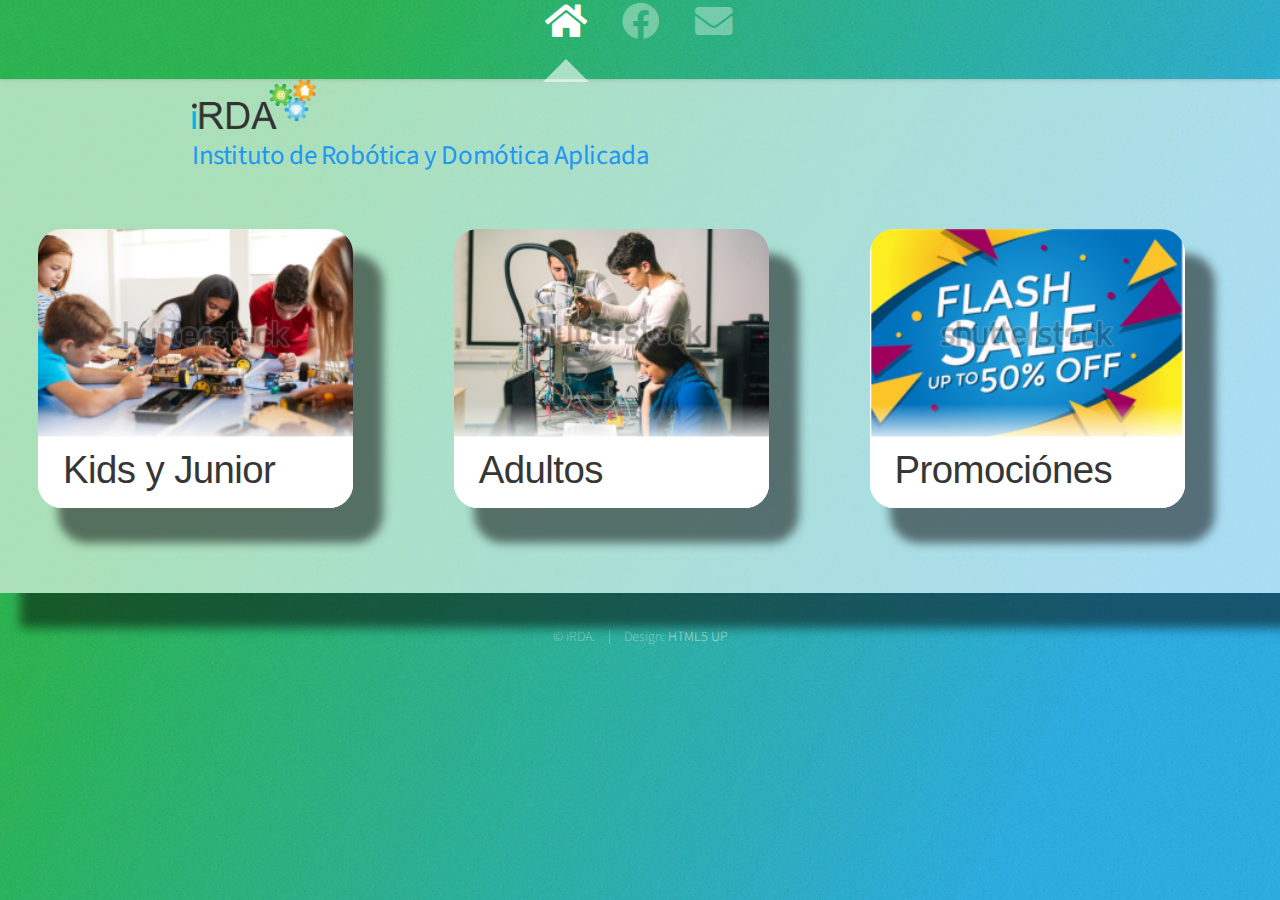
<file: index.html>
<!DOCTYPE HTML>
<!--
	Astral by HTML5 UP
	html5up.net | @ajlkn
	Free for personal and commercial use under the CCA 3.0 license (html5up.net/license)
-->
<html>
	<head>
		<title>iRDA - Instituto de robótica y domótica aplicada</title>
		<link rel="icon" type="img/png" href="images/logos/favicon.png" />
		<meta charset="utf-8" />
		<meta name="viewport" content="width=device-width, initial-scale=1, user-scalable=no" />
		<!-- Materialize CSS -->
		<link rel="stylesheet" href="framework/materialize/css/materialize.css">
		<!-- CSS -->
		<link rel="stylesheet" href="assets/css/main.css" />
		<!--<link rel="stylesheet" href="plugins/swipebox/css/swipebox.min.css">-->
		<noscript><link rel="stylesheet" href="assets/css/noscript.css" /></noscript>
	</head>
	<body class="is-preload">

		<!-- Wrapper-->
			<div id="nav-wrapper">

				<!-- Nav -->
					<nav id="nav" class="transparent">
						<!--<a href="#" class="icon solid left"><img src="images/logos/logo.png" max-width=100% height=60% alt="iRDA" /><span>Inicio</span></a>-->
						<a href="#home" class="icon solid fa-home"><span>Inicio</span></a>
						<a href="http://www.facebook.com/IRDA-2594876774069903/" target="_blank" class="icon brands fa-facebook"><span>Facebook</span></a>
						<a href="#contacto" class="icon solid fa-envelope"><span>Contacto</span></a>
						<!--<a href="http://www.facebook.com/IRDA-2594876774069903/" target="_blank" class="icon solid brands"><img alt="Siguenos en Facebook" src="https://lh3.googleusercontent.com/-NSLbC_ztNls/T6VX0g6z8AI/AAAAAAAAA0A/_vyIBrmZbuY/s48/facebook48.png" max-width=100% height=60% /><span>Facebook</span></a>-->
					</nav>

				<!-- Main -->
					<div id="main">

						<header class="container">
							<a href="#home" class="responsive-img"><img src="images/logos/logo.png" height=50em alt="iRDA">								
								<a>
									<h6 class="flow-text blue-text">Instituto de Robótica y Domótica Aplicada</h6>
								</a>
							</a>
						</header>

						<!-- Work -->
							<article id="home" class="panel">
								<section>
									<div class="row">
										<!-- PRUEBA DE DISEÑO ANIMACION DE IMAGENES -->
										<!--<figure class="snip1477">
											<img src="images/rob01.png" alt="Cursos para niños" />
											<div class="title">
											  <div>
												<h2></h2>
												<h4>Kids y Junior</h4>
											  </div>
											</div>
											<figcaption>
											  <p>Para niños entre 6 y 12 años.</p>
											</figcaption>
											<a href="#kids"></a>
										  </figure>-->
										  
										<div class="col-4 col-6-medium col-12-small">
										  <figure class="snip1361 image fit">
											<img src="images/cuadro01.png" alt="Cursos para niños" />
											<figcaption>
												  <h1>Kids y Junior</h1>
											</br>
												<p>Para niños entre 6 y 12 años.
												</p>											  
											</figcaption>
											<a href="#kids"></a>
										  </figure>
										</div>

										<div class="col-4 col-6-medium col-12-small">
										  <figure class="snip1361 image fit">
											<img src="images/cuadro02.png" alt="Cursos para adultos" />
											<figcaption>
											  <h1>Adultos</h1>
											</br>
											  <p>De 40 horas. Registrados en la STPS.</p>
											</figcaption>
											<a href="#adultos"></a>
										  </figure>
										</div>

										<div class="col-4 col-6-medium col-12-small">
										  <figure class="snip1361 image fit">
											<img src="images/cuadro03.png" alt="Promociones" />
											<figcaption>
											  <h1>Promociónes</h1>
											</br>
											  <p>2 x 1 de Lunes a Viernes.</p>
											</figcaption>
											<a href="#especiales"></a>
										  </figure>
										</div>

										<!---->
										<!--<div class="col-4 col-6-medium col-12-small">
											<iframe src="iframe/homeKids/index.html" class="image" width="260" height="230" alt="Cursos para niños"></iframe>
										</div>
										<div class="col-4 col-6-medium col-12-small">
											<a href="#kids" title="Robótica Kids"></a>
												<iframe src="iframe/homeKids/index.html" class="image" width="260" height="230" alt="Cursos para niños"></iframe>
											</a>
										</div>
										<div class="col-4 col-6-medium col-12-small">
											<a href="#adultos" title="Cursos y Talleres"><img class="image fit" src="images/homeCursos.png" alt="Cursos para adultos"></a>
										</div>
										<div class="col-4 col-6-medium col-12-small">
											<a href="#especiales" class="image fit" title="Promociónes"><img class="image fit" src="images/homePromociones.png" alt="Cursos especiales"></a>
										</div>-->
									</div>
								</section>
							</article>

						<!-- kids -->
						<!--<article id="kids" class="panel intro">
							<a href="#home" class="icon solid fa-chevron-left"><span>Inicio</span></a>
							<header>
								<h1>Robotica kids</h1>
								<iframe width=auto height=auto src="https://www.youtube.com/embed/-qWCDDHLkVg" frameborder="0" allow="accelerometer; autoplay; encrypted-media; gyroscope; picture-in-picture" allowfullscreen></iframe>
								<iframe width=auto height=auto src="https://www.youtube.com/embed/m2DXDgWgHBE" frameborder="0" allow="autoplay; encrypted-media" allowfullscreen></iframe>
							</header>

								<img src="images/rob00.png" alt="" />

						</article>-->
						<article id="kids" class="panel">
							<section>
								<a href="#home" class="icon solid fa-chevron-left" title="Inicio"></a>
								<div class="row">
									<div class="col-4 col-6-medium col-12-small">
										<iframe src="iframe/homeKids/index.html" class="image" width="260" height="230" alt="Cursos para niños"></iframe>
									</div>
									<div class="col-4 col-6-medium col-12-small">
										<iframe src="iframe/homeKids/index.html" class="image" width="260" height="230" alt="Cursos para niños"></iframe>
									</div>
									<div class="col-4 col-6-medium col-12-small">
										<iframe width=260 height=230 src="https://www.youtube.com/embed/-qWCDDHLkVg" class="image" frameborder="0" allow="accelerometer; autoplay; encrypted-media; gyroscope; picture-in-picture" allowfullscreen></iframe>
									</div>
							

								</div>
							</section>
						</article>

						<!-- Adultos -->
						<article id="adultos" class="panel">
							<header>
								<h2></h2>
							</header>
							<a href="#home" class="icon solid fa-chevron-left" title="Inicio"></a>
							<section>
								<div class="row">
									<div class="col-4 col-6-medium col-12-small">
										<!--<a href="#electronica" class="image fit"><img src="images/pic01.jpg" alt="electronica"><span>Electrónica</span></a>-->
										<figure class="snip1361 image fit">
											<img src="images/pic01.jpg" alt="electronica" />
											<figcaption>
											  <h1>Electrónica</h1>
											</br>
											  <p>Basica, Analogica y Avanzada.</p>
											</figcaption>
											<a href="#electronica"></a>
										</figure>
									</div>
									<div class="col-4 col-6-medium col-12-small">
										<!--<a href="#digital" class="image fit"><img src="images/pic02.jpg" alt="electronica digital"><span>Electrónica digital</span></a>-->
										<figure class="snip1361 image fit">
											<img src="images/pic02.jpg" alt="electronica digital" />
											<figcaption>
											  <h1>Robótica</h1>
											</br>
											  <p>Programa robots que responden a su entorno.</p>
											</figcaption>
											<a href="#robotica"></a>
										</figure>
									</div>
									<div class="col-4 col-6-medium col-12-small">
										<!--<a href="#arduino" class="image fit"><img src="images/arduino.jpg" alt="Programación en arduino"><span>Programación en Arduino</span></a>-->
										<figure class="snip1361 image fit">
											<img src="images/pic03.jpg" alt="Programación en Arduino" />
											<figcaption>
											  <h1>Programación</h1>
											</br>
											  <p>Programa y controla tus robots.</p>
											</figcaption>
											<a href="#programacion"></a>
										</figure>
									</div>
									
								</div>
							</section>
						</article>

						<!-- Especiales -->
						<article id="especiales" class="panel intro">
							<a href="#home" class="icon solid fa-chevron-left"><span>Inicio</span></a>
							<header>
								<h1>Bienvenido a iRDA</h1>
								<iframe width=auto height=auto src="https://www.youtube.com/embed/m2DXDgWgHBE" frameborder="0" allow="autoplay; encrypted-media" allowfullscreen></iframe>
							</header>
								<img src="images/pic01.jpg" alt="" />
						</article>

						<!-- Cursos para adultos -->
						<!-- Electrónica -->
						<article id="electronica" class="panel">
							<header>
								<h2></h2>
							</header>
							<a href="#adultos" class="icon solid fa-chevron-left" title="Cursos"></a>
							<section>
								<div class="row">
									<div class="col-4 col-6-medium col-12-small">
										<!--<a href="#electronica" class="image fit"><img src="images/pic01.jpg" alt="electronica"><span>Electrónica</span></a>-->
										<figure class="snip1361 image fit">
											<img src="images/pic01.jpg" alt="electronica basica" />
											<figcaption>
											  <h3>Básica</h3>
											  <p></p>
											</figcaption>
											<a href="#electronica"></a>
										</figure>
									</div>
									<div class="col-4 col-6-medium col-12-small">
										<!--<a href="#digital" class="image fit"><img src="images/pic02.jpg" alt="electronica digital"><span>Electrónica digital</span></a>-->
										<figure class="snip1361 image fit">
											<img src="images/pic02.jpg" alt="electronica digital" />
											<figcaption>
											  <h3>Avanzada</h3>
											  <p></p>
											</figcaption>
											<a href="#robotica"></a>
										</figure>
									</div>
									<div class="col-4 col-6-medium col-12-small">
										<!--<a href="#arduino" class="image fit"><img src="images/arduino.jpg" alt="Programación en arduino"><span>Programación en Arduino</span></a>-->
										<figure class="snip1361 image fit">
											<img src="images/pic03.jpg" alt="Programación en Arduino" />
											<figcaption>
											  <h3>Digital</h3>
											  <p></p>
											</figcaption>
											<a href="#programación"></a>
										</figure>
									</div>
									
								</div>
							</section>
						</article>

						<!-- Robótica -->
						<article id="robotica" class="panel">
							<header>
								<h2></h2>
							</header>
							<a href="#adultos" class="icon solid fa-chevron-left" title="Cursos"></a>
							<section>
								<div class="row">
									<div class="col-4 col-6-medium col-12-small">
										<!--<a href="#electronica" class="image fit"><img src="images/pic01.jpg" alt="electronica"><span>Electrónica</span></a>-->
										<figure class="snip1361 image fit">
											<img src="images/pic01.jpg" alt="electronica basica" />
											<figcaption>
											  <h3>Sensores</h3>
											  <p></p>
											</figcaption>
											<a href="#electronica"></a>
										</figure>
									</div>
									<div class="col-4 col-6-medium col-12-small">
										<!--<a href="#digital" class="image fit"><img src="images/pic02.jpg" alt="electronica digital"><span>Electrónica digital</span></a>-->
										<figure class="snip1361 image fit">
											<img src="images/pic02.jpg" alt="electronica digital" />
											<figcaption>
											  <h3>Actuadores</h3>
											  <p></p>
											</figcaption>
											<a href="#robotica"></a>
										</figure>
									</div>
									<div class="col-4 col-6-medium col-12-small">
										<!--<a href="#arduino" class="image fit"><img src="images/arduino.jpg" alt="Programación en arduino"><span>Programación en Arduino</span></a>-->
										<figure class="snip1361 image fit">
											<img src="images/pic03.jpg" alt="Programación en Arduino" />
											<figcaption>
											  <h3>Arduino</h3>
											  <p></p>
											</figcaption>
											<a href="#programación"></a>
										</figure>
									</div>
									
								</div>
							</section>
						</article>

						<!-- Programación -->
						<article id="programacion" class="panel">
							<header>
								<h2></h2>
							</header>
							<a href="#adultos" class="icon solid fa-chevron-left" title="Cursos"></a>
							<section>
								<div class="row">
									<div class="col-4 col-6-medium col-12-small">
										<!--<a href="#electronica" class="image fit"><img src="images/pic01.jpg" alt="electronica"><span>Electrónica</span></a>-->
										<figure class="snip1361 image fit">
											<img src="images/pic01.jpg" alt="electronica basica" />
											<figcaption>
											  <h3>Python</h3>
											  <p></p>
											</figcaption>
											<a href="#electronica"></a>
										</figure>
									</div>
									<div class="col-4 col-6-medium col-12-small">
										<!--<a href="#digital" class="image fit"><img src="images/pic02.jpg" alt="electronica digital"><span>Electrónica digital</span></a>-->
										<figure class="snip1361 image fit">
											<img src="images/pic02.jpg" alt="electronica digital" />
											<figcaption>
											  <h3>Java</h3>
											  <p></p>
											</figcaption>
											<a href="#robotica"></a>
										</figure>
									</div>
									<div class="col-4 col-6-medium col-12-small">
										<!--<a href="#arduino" class="image fit"><img src="images/arduino.jpg" alt="Programación en arduino"><span>Programación en Arduino</span></a>-->
										<figure class="snip1361 image fit">
											<img src="images/pic03.jpg" alt="Programación en Arduino" />
											<figcaption>
											  <h3>HTML</h3>
											  <p></p>
											</figcaption>
											<a href="#programación"></a>
										</figure>
									</div>
									
								</div>
							</section>
						</article>


					<!-- Plantillas de prueba -->
						<!-- Electrónica -->
						<article id="" class="panel intro">
							<a href="#adultos" class="icon solid fa-chevron-left"><span>Cursos</span></a>
							<header>
								<h2>Electrónica 1-2-3.</h2>
								<h3>Tres niveles de Electrónica</h3>
								<section>
									<div class="row">
										<div class="col-4 col-6-medium col-12-small">
											<a href="#electronica1" class="image fit"><img src="images/pic01.jpg" alt="Electrónica Basica"></a>
										</div>
										<div class="col-4 col-6-medium col-12-small">
											<a href="#electronica2" class="image fit"><img src="images/pic02.jpg" alt="Electrónica Analogica"></a>
										</div>
										<div class="col-4 col-6-medium col-12-small">
											<a href="#electronica3" class="image fit"><img src="images/pic03.jpg" alt="Electrónica Avanzada"></a>
										</div>										
									</div>
								</section>
							</header>
						</article>
							<!-- Electrónica básica -->
							<article id="electronica1" class="panel intro">
								<a href="#electronica" class="icon solid fa-chevron-left"><span>Electrónica</span></a>
								<header>
									<h2>Electrónica básica</h2>
								</header>
									<img src="images/pic01.jpg" alt="" />
							</article>
							<!-- Electronica analogica -->
							<article id="electronica2" class="panel intro">
								<a href="#electronica" class="icon solid fa-chevron-left"><span>Electrónica</span></a>
								<header>
									<h2>Electrónica analogica</h2>
								</header>
									<img src="images/pic01.jpg" alt="" />
							</article>
							<!-- Electronica avanzada -->
							<article id="electronica3" class="panel intro">
								<a href="#electronica" class="icon solid fa-chevron-left"><span>Electrónica</span></a>
								<header>
									<h2>Electrónica avanzada</h2>
								</header>
									<img src="images/pic01.jpg" alt="" />
							</article>
							

						<!-- Electrónica Digital -->
						<article id="digital" class="panel intro">
							<a href="#adultos" class="icon solid fa-chevron-left"><span>Cursos</span></a>
							<header>
								<h2>Electrónica Digital.</h2>
								<h3>Aprende el codigo binario</h3>
								<iframe width=auto height=auto src="https://www.youtube.com/embed/ua0j3AQ5YTc?start=3" frameborder="0" allow="accelerometer; autoplay; encrypted-media; gyroscope; picture-in-picture" allowfullscreen></iframe>
							</header>
							<a href="#adultos" class="jumplink pic">
								<span class="arrow icon solid fa-chevron-left"><span>Cursos</span></span>
								<img src="images/pic01.jpg" alt="" />
							</a>
						</article>

						<!-- Programación en Arduino -->
						<article id="arduino" class="panel intro">
							<a href="#adultos" class="icon solid fa-chevron-left"><span>Cursos</span></a>
							<header>
								<h2>Programación en Arduino.</h2>
								<h3>Aprende programación en Arduino</h3>
							</header>
							<a href="#adultos" class="jumplink pic">
								<span class="arrow icon solid fa-chevron-left"><span>Cursos</span></span>
								<img src="images/pic01.jpg" alt="" />
							</a>
						</article>

						<!-- Robótica -->
						<article id="" class="panel intro">
							<a href="#adultos" class="icon solid fa-chevron-left"><span>Cursos</span></a>
							<header>
								<h2>Robótica.</h2>
								<h3>Aprende los proncipios basicos de la robótica</h3>
							</header>
							<a href="#adultos" class="jumplink pic">
								<span class="arrow icon solid fa-chevron-left"><span>Cursos</span></span>
								<img src="images/pic01.jpg" alt="" />
							</a>
						</article>

						<!-- Programación en Linux -->
						<article id="linux" class="panel intro">
							<a href="#adultos" class="icon solid fa-chevron-left"><span>Cursos</span></a>
							<header>
								<h2>Programación en Linux.</h2>
								<h3>Dos niveles de Linux.</h3>
								<section>
									<div class="row">
										<div class="col-4 col-6-medium col-12-small">
											<a href="#linux1" class="image fit"><img src="images/pic01.jpg" alt="Linux basico"></a>
										</div>
										<div class="col-4 col-6-medium col-12-small">
											<a href="#linux2" class="image fit"><img src="images/pic02.jpg" alt="Linux avanzado"></a>
										</div>										
									</div>
								</section>
							</header>
							<a href="#adultos" class="jumplink pic">
								<span class="arrow icon solid fa-chevron-left"><span>Cursos</span></span>
								<img src="images/pic01.jpg" alt="" />
							</a>
						</article>
							<!-- Linux Básico -->
							<article id="linux1" class="panel intro">
								<a href="#adultos" class="icon solid fa-chevron-left"><span>Cursos</span></a>
								<header>
									<h2>Linux Básico</h2>
								</header>
								<a href="#linux" class="jumplink pic">
									<span class="arrow icon solid fa-chevron-left"><span>Linux</span></span>
									<img src="images/pic01.jpg" alt="" />
								</a>
							</article>
							<!-- Linux Avanzado -->
							<article id="linux2" class="panel intro">
								<a href="#adultos" class="icon solid fa-chevron-left"><span>Cursos</span></a>
								<header>
									<h2>Linux Avanzado</h2>
								</header>
								<a href="#linux" class="jumplink pic">
									<span class="arrow icon solid fa-chevron-left"><span>Linux</span></span>
									<img src="images/pic01.jpg" alt="" />
								</a>
							</article>

						<!-- Programación en Python -->
						<article id="python" class="panel intro">
							<a href="#adultos" class="icon solid fa-chevron-left"><span>Cursos</span></a>
							<header>
								<h2>Programación en Python.</h2>
								<h3>Aprende la bases, controla dispositivos, crea Interfaces graficas de usuario.</h3>
							</header>
							<a href="#adultos" class="jumplink pic">
								<span class="arrow icon solid fa-chevron-left"><span>Cursos</span></span>
								<img src="images/pic01.jpg" alt="" />
							</a>
						</article>

						<!-- Programación en Java -->
						<article id="java" class="panel intro">
							<a href="#adultos" class="icon solid fa-chevron-left"><span>Cursos</span></a>
							<header>
								<h2>Programación en Java.</h2>
								<h3>Aprende la bases, controla dispositivos, crea Interfaces graficas de usuario.</h3>
							</header>
							<a href="#adultos" class="jumplink pic">
								<span class="arrow icon solid fa-chevron-left"><span>Cursos</span></span>
								<img src="images/pic01.jpg" alt="" />
							</a>
						</article>

						<!-- Programación en HTML -->
						<article id="html" class="panel intro">
							<a href="#adultos" class="icon solid fa-chevron-left"><span>Cursos</span></a>
							<header>
								<h2>Programación en HTML.</h2>
								<h3>Diseña interfaces responsivas que puedenser utilizadas desde un smartphone o una computadora.</h3>
							</header>
							<a href="#adultos" class="jumplink pic">
								<span class="arrow icon solid fa-chevron-left"><span>Cursos</span></span>
								<img src="images/pic01.jpg" alt="" />
							</a>
						</article>

						<!-- Internet de las cosas -->
						<article id="iot" class="panel intro">
							<a href="#adultos" class="icon solid fa-chevron-left"><span>Cursos</span></a>
							<header>
								<h2>Internet de las cosas.</h2>
								<h3>Aprende a diseñas, construir e integrar sistemas de control a distancia.</h3>
							</header>
								<img src="images/pic01.jpg" alt="" />
						</article>
					<!--		-->

						<!-- Contacto -->
						<article id="contacto" class="panel">
							<a href="#adultos" class="icon solid fa-chevron-left"><span>Cursos</span></a>
							<header>
								<h1>Contacto</h1>
							</header>
						</article>

					</div>

				<!-- Footer -->
					<div id="footer">
						<ul class="copyright">
							<li>&copy; iRDA.</li><li>Design: <a href="http://html5up.net">HTML5 UP</a></li>
						</ul>
					</div>

			</div>

		<!-- Scripts -->
			<!-- Materialize JavaScript -->
			<script src="framework/materialize/js/materialize.js"></script>
			<script src="assets/js/jquery.min.js"></script>
			<script src="assets/js/browser.min.js"></script>
			<script src="assets/js/breakpoints.min.js"></script>
			<script src="assets/js/util.js"></script>
			<script src="assets/js/main.js"></script>
			<!--<script
			  src="https://code.jquery.com/jquery-2.1.0.min.js"
			  integrity="sha256-8oQ1OnzE2X9v4gpRVRMb1DWHoPHJilbur1LP9ykQ9H0="
			  crossorigin="anonymous">
			</script>
			<script src="plugins/swipebox/js/jquery.swipebox.min.js"></script>
			<script type="text/javascript">
				jQuery(function($) {
		
					/* Basic Gallery */
					$(".swipebox").swipebox();
					
					/* Video */
					$(".swipebox-video").swipebox();
			
				});
			</script>-->

	</body>
</html>
</file>
<file: assets/css/noscript.css>
/*
	Astral by HTML5 UP
	html5up.net | @ajlkn
	Free for personal and commercial use under the CCA 3.0 license (html5up.net/license)
*/

/* Wrapper */

	#wrapper {
		opacity: 1 !important;
	}

/* Nav */

	#nav a {
		opacity: 1.0;
	}

		#nav a:before, #nav a:after {
			display: none;
		}

		#nav a span {
			top: 0;
			opacity: 1.0;
		}

			#nav a span:after {
				display: none;
			}

/* Main */

	#main {
		background: none;
		box-shadow: none;
	}

		#main > .panel {
			background: #ffffff;
			margin-bottom: 2em;
		}

			#main > .panel:last-child {
				margin-bottom: 0;
			}
</file>
<file: assets/css/main.css>
@import url("https://fonts.googleapis.com/css?family=Source+Sans+Pro:300,400,300italic,400italic");
@import url("fontawesome-all.min.css");

/*
	Astral by HTML5 UP
	html5up.net | @ajlkn
	Free for personal and commercial use under the CCA 3.0 license (html5up.net/license)
*/

html, body, div, span, applet, object,
iframe, h1, h2, h3, h4, h5, h6, p, blockquote,
pre, a, abbr, acronym, address, big, cite,
code, del, dfn, em, img, ins, kbd, q, s, samp,
small, strike, strong, sub, sup, tt, var, b,
u, i, center, dl, dt, dd, ol, ul, li, fieldset,
form, label, legend, table, caption, tbody,
tfoot, thead, tr, th, td, article, aside,
canvas, details, embed, figure, figcaption,
footer, header, hgroup, menu, nav, output, ruby,
section, summary, time, mark, audio, video {
	margin: 0;
	padding: 0;
	border: 0;
	font-size: 100%;
	font: inherit;
	vertical-align: baseline;}

article, aside, details, figcaption, figure,
footer, header, hgroup, menu, nav, section {
	display: block;}

body {
	line-height: 1;
}

ol, ul {
	list-style: none;
}

blockquote, q {
	quotes: none;
}

	blockquote:before, blockquote:after, q:before, q:after {
		content: '';
		content: none;
	}

table {
	border-collapse: collapse;
	border-spacing: 0;
}

body {
	-webkit-text-size-adjust: none;
}

mark {
	background-color: transparent;
	color: inherit;
}

input::-moz-focus-inner {
	border: 0;
	padding: 0;
}

input, select, textarea {
	-moz-appearance: none;
	-webkit-appearance: none;
	-ms-appearance: none;
	appearance: none;
}

/* Row */

	.row {
		display: flex;
		flex-wrap: wrap;
		box-sizing: border-box;
		align-items: stretch;
	}

		.row > * {
			box-sizing: border-box;
		}

		.row.gtr-uniform > * > :last-child {
			margin-bottom: 0;
		}

		.row.aln-left {
			justify-content: flex-start;
		}

		.row.aln-center {
			justify-content: center;
		}

		.row.aln-right {
			justify-content: flex-end;
		}

		.row.aln-top {
			align-items: flex-start;
		}

		.row.aln-middle {
			align-items: center;
		}

		.row.aln-bottom {
			align-items: flex-end;
		}

		.row > .imp {
			order: -1;
		}

		.row > .col-1 {
			width: 8.33333%;
		}

		.row > .off-1 {
			margin-left: 8.33333%;
		}

		.row > .col-2 {
			width: 16.66667%;
		}

		.row > .off-2 {
			margin-left: 16.66667%;
		}

		.row > .col-3 {
			width: 25%;
		}

		.row > .off-3 {
			margin-left: 25%;
		}

		.row > .col-4 {
			width: 33.33333%;
		}

		.row > .off-4 {
			margin-left: 33.33333%;
		}

		.row > .col-5 {
			width: 41.66667%;
		}

		.row > .off-5 {
			margin-left: 41.66667%;
		}

		.row > .col-6 {
			width: 50%;
		}

		.row > .off-6 {
			margin-left: 50%;
		}

		.row > .col-7 {
			width: 58.33333%;
		}

		.row > .off-7 {
			margin-left: 58.33333%;
		}

		.row > .col-8 {
			width: 66.66667%;
		}

		.row > .off-8 {
			margin-left: 66.66667%;
		}

		.row > .col-9 {
			width: 75%;
		}

		.row > .off-9 {
			margin-left: 75%;
		}

		.row > .col-10 {
			width: 83.33333%;
		}

		.row > .off-10 {
			margin-left: 83.33333%;
		}

		.row > .col-11 {
			width: 91.66667%;
		}

		.row > .off-11 {
			margin-left: 91.66667%;
		}

		.row > .col-12 {
			width: 100%;
		}

		.row > .off-12 {
			margin-left: 100%;
		}

		.row.gtr-0 {
			margin-top: 0em;
			margin-left: 0em;
		}

			.row.gtr-0 > * {
				padding: 0em 0 0 0em;
			}

			.row.gtr-0.gtr-uniform {
				margin-top: 0em;
			}

				.row.gtr-0.gtr-uniform > * {
					padding-top: 0em;
				}

		.row.gtr-25 {
			margin-top: -0.3125em;
			margin-left: -0.3125em;
		}

			.row.gtr-25 > * {
				padding: 0.3125em 0 0 0.3125em;
			}

			.row.gtr-25.gtr-uniform {
				margin-top: -0.3125em;
			}

				.row.gtr-25.gtr-uniform > * {
					padding-top: 0.3125em;
				}

		.row.gtr-50 {
			margin-top: -0.625em;
			margin-left: -0.625em;
		}

			.row.gtr-50 > * {
				padding: 0.625em 0 0 0.625em;
			}

			.row.gtr-50.gtr-uniform {
				margin-top: -0.625em;
			}

				.row.gtr-50.gtr-uniform > * {
					padding-top: 0.625em;
				}

		.row {
			margin-top: -1.25em;
			margin-left: -1.25em;
		}

			.row > * {
				padding: 1.25em 0 0 1.25em;
			}

			.row.gtr-uniform {
				margin-top: -1.25em;
			}

				.row.gtr-uniform > * {
					padding-top: 1.25em;
				}

		.row.gtr-150 {
			margin-top: -1.875em;
			margin-left: -1.875em;
		}

			.row.gtr-150 > * {
				padding: 1.875em 0 0 1.875em;
			}

			.row.gtr-150.gtr-uniform {
				margin-top: -1.875em;
			}

				.row.gtr-150.gtr-uniform > * {
					padding-top: 1.875em;
				}

		.row.gtr-200 {
			margin-top: -2.5em;
			margin-left: -2.5em;
		}

			.row.gtr-200 > * {
				padding: 2.5em 0 0 2.5em;
			}

			.row.gtr-200.gtr-uniform {
				margin-top: -2.5em;
			}

				.row.gtr-200.gtr-uniform > * {
					padding-top: 2.5em;
				}

		@media screen and (max-width: 1680px) {

			.row {
				display: flex;
				flex-wrap: wrap;
				box-sizing: border-box;
				align-items: stretch;
			}

				.row > * {
					box-sizing: border-box;
				}

				.row.gtr-uniform > * > :last-child {
					margin-bottom: 0;
				}

				.row.aln-left {
					justify-content: flex-start;
				}

				.row.aln-center {
					justify-content: center;
				}

				.row.aln-right {
					justify-content: flex-end;
				}

				.row.aln-top {
					align-items: flex-start;
				}

				.row.aln-middle {
					align-items: center;
				}

				.row.aln-bottom {
					align-items: flex-end;
				}

				.row > .imp-xlarge {
					order: -1;
				}

				.row > .col-1-xlarge {
					width: 8.33333%;
				}

				.row > .off-1-xlarge {
					margin-left: 8.33333%;
				}

				.row > .col-2-xlarge {
					width: 16.66667%;
				}

				.row > .off-2-xlarge {
					margin-left: 16.66667%;
				}

				.row > .col-3-xlarge {
					width: 25%;
				}

				.row > .off-3-xlarge {
					margin-left: 25%;
				}

				.row > .col-4-xlarge {
					width: 33.33333%;
				}

				.row > .off-4-xlarge {
					margin-left: 33.33333%;
				}

				.row > .col-5-xlarge {
					width: 41.66667%;
				}

				.row > .off-5-xlarge {
					margin-left: 41.66667%;
				}

				.row > .col-6-xlarge {
					width: 50%;
				}

				.row > .off-6-xlarge {
					margin-left: 50%;
				}

				.row > .col-7-xlarge {
					width: 58.33333%;
				}

				.row > .off-7-xlarge {
					margin-left: 58.33333%;
				}

				.row > .col-8-xlarge {
					width: 66.66667%;
				}

				.row > .off-8-xlarge {
					margin-left: 66.66667%;
				}

				.row > .col-9-xlarge {
					width: 75%;
				}

				.row > .off-9-xlarge {
					margin-left: 75%;
				}

				.row > .col-10-xlarge {
					width: 83.33333%;
				}

				.row > .off-10-xlarge {
					margin-left: 83.33333%;
				}

				.row > .col-11-xlarge {
					width: 91.66667%;
				}

				.row > .off-11-xlarge {
					margin-left: 91.66667%;
				}

				.row > .col-12-xlarge {
					width: 100%;
				}

				.row > .off-12-xlarge {
					margin-left: 100%;
				}

				.row.gtr-0 {
					margin-top: 0em;
					margin-left: 0em;
				}

					.row.gtr-0 > * {
						padding: 0em 0 0 0em;
					}

					.row.gtr-0.gtr-uniform {
						margin-top: 0em;
					}

						.row.gtr-0.gtr-uniform > * {
							padding-top: 0em;
						}

				.row.gtr-25 {
					margin-top: -0.3125em;
					margin-left: -0.3125em;
				}

					.row.gtr-25 > * {
						padding: 0.3125em 0 0 0.3125em;
					}

					.row.gtr-25.gtr-uniform {
						margin-top: -0.3125em;
					}

						.row.gtr-25.gtr-uniform > * {
							padding-top: 0.3125em;
						}

				.row.gtr-50 {
					margin-top: -0.625em;
					margin-left: -0.625em;
				}

					.row.gtr-50 > * {
						padding: 0.625em 0 0 0.625em;
					}

					.row.gtr-50.gtr-uniform {
						margin-top: -0.625em;
					}

						.row.gtr-50.gtr-uniform > * {
							padding-top: 0.625em;
						}

				.row {
					margin-top: -1.25em;
					margin-left: -1.25em;
				}

					.row > * {
						padding: 1.25em 0 0 1.25em;
					}

					.row.gtr-uniform {
						margin-top: -1.25em;
					}

						.row.gtr-uniform > * {
							padding-top: 1.25em;
						}

				.row.gtr-150 {
					margin-top: -1.875em;
					margin-left: -1.875em;
				}

					.row.gtr-150 > * {
						padding: 1.875em 0 0 1.875em;
					}

					.row.gtr-150.gtr-uniform {
						margin-top: -1.875em;
					}

						.row.gtr-150.gtr-uniform > * {
							padding-top: 1.875em;
						}

				.row.gtr-200 {
					margin-top: -2.5em;
					margin-left: -2.5em;
				}

					.row.gtr-200 > * {
						padding: 2.5em 0 0 2.5em;
					}

					.row.gtr-200.gtr-uniform {
						margin-top: -2.5em;
					}

						.row.gtr-200.gtr-uniform > * {
							padding-top: 2.5em;
						}

		}

		@media screen and (max-width: 1280px) {

			.row {
				display: flex;
				flex-wrap: wrap;
				box-sizing: border-box;
				align-items: stretch;
			}

				.row > * {
					box-sizing: border-box;
				}

				.row.gtr-uniform > * > :last-child {
					margin-bottom: 0;
				}

				.row.aln-left {
					justify-content: flex-start;
				}

				.row.aln-center {
					justify-content: center;
				}

				.row.aln-right {
					justify-content: flex-end;
				}

				.row.aln-top {
					align-items: flex-start;
				}

				.row.aln-middle {
					align-items: center;
				}

				.row.aln-bottom {
					align-items: flex-end;
				}

				.row > .imp-large {
					order: -1;
				}

				.row > .col-1-large {
					width: 8.33333%;
				}

				.row > .off-1-large {
					margin-left: 8.33333%;
				}

				.row > .col-2-large {
					width: 16.66667%;
				}

				.row > .off-2-large {
					margin-left: 16.66667%;
				}

				.row > .col-3-large {
					width: 25%;
				}

				.row > .off-3-large {
					margin-left: 25%;
				}

				.row > .col-4-large {
					width: 33.33333%;
				}

				.row > .off-4-large {
					margin-left: 33.33333%;
				}

				.row > .col-5-large {
					width: 41.66667%;
				}

				.row > .off-5-large {
					margin-left: 41.66667%;
				}

				.row > .col-6-large {
					width: 50%;
				}

				.row > .off-6-large {
					margin-left: 50%;
				}

				.row > .col-7-large {
					width: 58.33333%;
				}

				.row > .off-7-large {
					margin-left: 58.33333%;
				}

				.row > .col-8-large {
					width: 66.66667%;
				}

				.row > .off-8-large {
					margin-left: 66.66667%;
				}

				.row > .col-9-large {
					width: 75%;
				}

				.row > .off-9-large {
					margin-left: 75%;
				}

				.row > .col-10-large {
					width: 83.33333%;
				}

				.row > .off-10-large {
					margin-left: 83.33333%;
				}

				.row > .col-11-large {
					width: 91.66667%;
				}

				.row > .off-11-large {
					margin-left: 91.66667%;
				}

				.row > .col-12-large {
					width: 100%;
				}

				.row > .off-12-large {
					margin-left: 100%;
				}

				.row.gtr-0 {
					margin-top: 0em;
					margin-left: 0em;
				}

					.row.gtr-0 > * {
						padding: 0em 0 0 0em;
					}

					.row.gtr-0.gtr-uniform {
						margin-top: 0em;
					}

						.row.gtr-0.gtr-uniform > * {
							padding-top: 0em;
						}

				.row.gtr-25 {
					margin-top: -0.3125em;
					margin-left: -0.3125em;
				}

					.row.gtr-25 > * {
						padding: 0.3125em 0 0 0.3125em;
					}

					.row.gtr-25.gtr-uniform {
						margin-top: -0.3125em;
					}

						.row.gtr-25.gtr-uniform > * {
							padding-top: 0.3125em;
						}

				.row.gtr-50 {
					margin-top: -0.625em;
					margin-left: -0.625em;
				}

					.row.gtr-50 > * {
						padding: 0.625em 0 0 0.625em;
					}

					.row.gtr-50.gtr-uniform {
						margin-top: -0.625em;
					}

						.row.gtr-50.gtr-uniform > * {
							padding-top: 0.625em;
						}

				.row {
					margin-top: -1.25em;
					margin-left: -1.25em;
				}

					.row > * {
						padding: 1.25em 0 0 1.25em;
					}

					.row.gtr-uniform {
						margin-top: -1.25em;
					}

						.row.gtr-uniform > * {
							padding-top: 1.25em;
						}

				.row.gtr-150 {
					margin-top: -1.875em;
					margin-left: -1.875em;
				}

					.row.gtr-150 > * {
						padding: 1.875em 0 0 1.875em;
					}

					.row.gtr-150.gtr-uniform {
						margin-top: -1.875em;
					}

						.row.gtr-150.gtr-uniform > * {
							padding-top: 1.875em;
						}

				.row.gtr-200 {
					margin-top: -2.5em;
					margin-left: -2.5em;
				}

					.row.gtr-200 > * {
						padding: 2.5em 0 0 2.5em;
					}

					.row.gtr-200.gtr-uniform {
						margin-top: -2.5em;
					}

						.row.gtr-200.gtr-uniform > * {
							padding-top: 2.5em;
						}

		}

		@media screen and (max-width: 980px) {

			.row {
				display: flex;
				flex-wrap: wrap;
				box-sizing: border-box;
				align-items: stretch;
			}

				.row > * {
					box-sizing: border-box;
				}

				.row.gtr-uniform > * > :last-child {
					margin-bottom: 0;
				}

				.row.aln-left {
					justify-content: flex-start;
				}

				.row.aln-center {
					justify-content: center;
				}

				.row.aln-right {
					justify-content: flex-end;
				}

				.row.aln-top {
					align-items: flex-start;
				}

				.row.aln-middle {
					align-items: center;
				}

				.row.aln-bottom {
					align-items: flex-end;
				}

				.row > .imp-medium {
					order: -1;
				}

				.row > .col-1-medium {
					width: 8.33333%;
				}

				.row > .off-1-medium {
					margin-left: 8.33333%;
				}

				.row > .col-2-medium {
					width: 16.66667%;
				}

				.row > .off-2-medium {
					margin-left: 16.66667%;
				}

				.row > .col-3-medium {
					width: 25%;
				}

				.row > .off-3-medium {
					margin-left: 25%;
				}

				.row > .col-4-medium {
					width: 33.33333%;
				}

				.row > .off-4-medium {
					margin-left: 33.33333%;
				}

				.row > .col-5-medium {
					width: 41.66667%;
				}

				.row > .off-5-medium {
					margin-left: 41.66667%;
				}

				.row > .col-6-medium {
					width: 50%;
				}

				.row > .off-6-medium {
					margin-left: 50%;
				}

				.row > .col-7-medium {
					width: 58.33333%;
				}

				.row > .off-7-medium {
					margin-left: 58.33333%;
				}

				.row > .col-8-medium {
					width: 66.66667%;
				}

				.row > .off-8-medium {
					margin-left: 66.66667%;
				}

				.row > .col-9-medium {
					width: 75%;
				}

				.row > .off-9-medium {
					margin-left: 75%;
				}

				.row > .col-10-medium {
					width: 83.33333%;
				}

				.row > .off-10-medium {
					margin-left: 83.33333%;
				}

				.row > .col-11-medium {
					width: 91.66667%;
				}

				.row > .off-11-medium {
					margin-left: 91.66667%;
				}

				.row > .col-12-medium {
					width: 100%;
				}

				.row > .off-12-medium {
					margin-left: 100%;
				}

				.row.gtr-0 {
					margin-top: 0em;
					margin-left: 0em;
				}

					.row.gtr-0 > * {
						padding: 0em 0 0 0em;
					}

					.row.gtr-0.gtr-uniform {
						margin-top: 0em;
					}

						.row.gtr-0.gtr-uniform > * {
							padding-top: 0em;
						}

				.row.gtr-25 {
					margin-top: -0.3125em;
					margin-left: -0.3125em;
				}

					.row.gtr-25 > * {
						padding: 0.3125em 0 0 0.3125em;
					}

					.row.gtr-25.gtr-uniform {
						margin-top: -0.3125em;
					}

						.row.gtr-25.gtr-uniform > * {
							padding-top: 0.3125em;
						}

				.row.gtr-50 {
					margin-top: -0.625em;
					margin-left: -0.625em;
				}

					.row.gtr-50 > * {
						padding: 0.625em 0 0 0.625em;
					}

					.row.gtr-50.gtr-uniform {
						margin-top: -0.625em;
					}

						.row.gtr-50.gtr-uniform > * {
							padding-top: 0.625em;
						}

				.row {
					margin-top: -1.25em;
					margin-left: -1.25em;
				}

					.row > * {
						padding: 1.25em 0 0 1.25em;
					}

					.row.gtr-uniform {
						margin-top: -1.25em;
					}

						.row.gtr-uniform > * {
							padding-top: 1.25em;
						}

				.row.gtr-150 {
					margin-top: -1.875em;
					margin-left: -1.875em;
				}

					.row.gtr-150 > * {
						padding: 1.875em 0 0 1.875em;
					}

					.row.gtr-150.gtr-uniform {
						margin-top: -1.875em;
					}

						.row.gtr-150.gtr-uniform > * {
							padding-top: 1.875em;
						}

				.row.gtr-200 {
					margin-top: -2.5em;
					margin-left: -2.5em;
				}

					.row.gtr-200 > * {
						padding: 2.5em 0 0 2.5em;
					}

					.row.gtr-200.gtr-uniform {
						margin-top: -2.5em;
					}

						.row.gtr-200.gtr-uniform > * {
							padding-top: 2.5em;
						}

		}

		@media screen and (max-width: 736px) {

			.row {
				display: flex;
				flex-wrap: wrap;
				box-sizing: border-box;
				align-items: stretch;
			}

				.row > * {
					box-sizing: border-box;
				}

				.row.gtr-uniform > * > :last-child {
					margin-bottom: 0;
				}

				.row.aln-left {
					justify-content: flex-start;
				}

				.row.aln-center {
					justify-content: center;
				}

				.row.aln-right {
					justify-content: flex-end;
				}

				.row.aln-top {
					align-items: flex-start;
				}

				.row.aln-middle {
					align-items: center;
				}

				.row.aln-bottom {
					align-items: flex-end;
				}

				.row > .imp-small {
					order: -1;
				}

				.row > .col-1-small {
					width: 8.33333%;
				}

				.row > .off-1-small {
					margin-left: 8.33333%;
				}

				.row > .col-2-small {
					width: 16.66667%;
				}

				.row > .off-2-small {
					margin-left: 16.66667%;
				}

				.row > .col-3-small {
					width: 25%;
				}

				.row > .off-3-small {
					margin-left: 25%;
				}

				.row > .col-4-small {
					width: 33.33333%;
				}

				.row > .off-4-small {
					margin-left: 33.33333%;
				}

				.row > .col-5-small {
					width: 41.66667%;
				}

				.row > .off-5-small {
					margin-left: 41.66667%;
				}

				.row > .col-6-small {
					width: 50%;
				}

				.row > .off-6-small {
					margin-left: 50%;
				}

				.row > .col-7-small {
					width: 58.33333%;
				}

				.row > .off-7-small {
					margin-left: 58.33333%;
				}

				.row > .col-8-small {
					width: 66.66667%;
				}

				.row > .off-8-small {
					margin-left: 66.66667%;
				}

				.row > .col-9-small {
					width: 75%;
				}

				.row > .off-9-small {
					margin-left: 75%;
				}

				.row > .col-10-small {
					width: 83.33333%;
				}

				.row > .off-10-small {
					margin-left: 83.33333%;
				}

				.row > .col-11-small {
					width: 91.66667%;
				}

				.row > .off-11-small {
					margin-left: 91.66667%;
				}

				.row > .col-12-small {
					width: 100%;
				}

				.row > .off-12-small {
					margin-left: 100%;
				}

				.row.gtr-0 {
					margin-top: 0em;
					margin-left: 0em;
				}

					.row.gtr-0 > * {
						padding: 0em 0 0 0em;
					}

					.row.gtr-0.gtr-uniform {
						margin-top: 0em;
					}

						.row.gtr-0.gtr-uniform > * {
							padding-top: 0em;
						}

				.row.gtr-25 {
					margin-top: -0.3125em;
					margin-left: -0.3125em;
				}

					.row.gtr-25 > * {
						padding: 0.3125em 0 0 0.3125em;
					}

					.row.gtr-25.gtr-uniform {
						margin-top: -0.3125em;
					}

						.row.gtr-25.gtr-uniform > * {
							padding-top: 0.3125em;
						}

				.row.gtr-50 {
					margin-top: -0.625em;
					margin-left: -0.625em;
				}

					.row.gtr-50 > * {
						padding: 0.625em 0 0 0.625em;
					}

					.row.gtr-50.gtr-uniform {
						margin-top: -0.625em;
					}

						.row.gtr-50.gtr-uniform > * {
							padding-top: 0.625em;
						}

				.row {
					margin-top: -1.25em;
					margin-left: -1.25em;
				}

					.row > * {
						padding: 1.25em 0 0 1.25em;
					}

					.row.gtr-uniform {
						margin-top: -1.25em;
					}

						.row.gtr-uniform > * {
							padding-top: 1.25em;
						}

				.row.gtr-150 {
					margin-top: -1.875em;
					margin-left: -1.875em;
				}

					.row.gtr-150 > * {
						padding: 1.875em 0 0 1.875em;
					}

					.row.gtr-150.gtr-uniform {
						margin-top: -1.875em;
					}

						.row.gtr-150.gtr-uniform > * {
							padding-top: 1.875em;
						}

				.row.gtr-200 {
					margin-top: -2.5em;
					margin-left: -2.5em;
				}

					.row.gtr-200 > * {
						padding: 2.5em 0 0 2.5em;
					}

					.row.gtr-200.gtr-uniform {
						margin-top: -2.5em;
					}

						.row.gtr-200.gtr-uniform > * {
							padding-top: 2.5em;
						}

		}

/* Basic */

	html {
		box-sizing: border-box;
	}

	*, *:before, *:after {
		box-sizing: inherit;
	}

	body {
		background-image: url("images/overlay.png"), url("images/bg.jpg");
		background-repeat: repeat, no-repeat;
		background-size: auto, 100% 100%;
		background-attachment: fixed;
		overflow-y: scroll;
	}

		body.is-preload *, body.is-preload *:before, body.is-preload *:after {
			-moz-animation: none !important;
			-webkit-animation: none !important;
			-ms-animation: none !important;
			animation: none !important;
			-moz-transition: none !important;
			-webkit-transition: none !important;
			-ms-transition: none !important;
			transition: none !important;
		}

	body, input, textarea, select {
		font-family: 'Source Sans Pro', sans-serif;
		font-weight: 300;
		color: #777777;
		font-size: 20pt;
		line-height: 1.75em;
	}

		@media screen and (max-width: 1680px) {

			body, input, textarea, select {
				font-size: 15pt;
			}

		}

		@media screen and (max-width: 1280px) {

			body, input, textarea, select {
				font-size: 14pt;
			}

		}

		@media screen and (max-width: 736px) {

			body, input, textarea, select {
				font-size: 12pt;
			}

		}

		@media screen and (max-width: 360px) {

			body, input, textarea, select {
				font-size: 11pt;
			}

		}

	strong, b, h1, h2, h3, h4, h5, h6 {
		font-weight: 400;
		color: #363636;
	}

	h1 {
		font-size: 2.4em;
		letter-spacing: -0.015em;
	}

	h2 {
		font-size: 1.8em;
		letter-spacing: -0.015em;
	}

	h3, h4, h5, h6 {
		font-size: 1.25em;
		letter-spacing: -0.015em;
	}

	@media screen and (max-width: 736px) {

		h1 {
			font-size: 1.75em;
		}

		h2 {
			font-size: 1.375em;
		}

		h3, h4, h5, h6 {
			font-size: 1em;
		}

	}

	blockquote {
		border-left: solid 0.5em #ddd;
		padding: 1em 0 1em 2em;
		font-style: italic;
	}

	em, i {
		font-style: italic;
	}

	hr {
		border: 0;
		border-top: solid 1px #ddd;
		padding: 1.5em 0 0 0;
		margin: 1.75em 0 0 0;
	}

	sub {
		position: relative;
		top: 0.5em;
		font-size: 0.8em;
	}

	sup {
		position: relative;
		top: -0.5em;
		font-size: 0.8em;
	}

	br.clear {
		clear: both;
	}

	p, ul, ol, dl, table, blockquote, form {
		margin-bottom: 2em;
	}

/* Table */

	table {
		width: 100%;
	}

		table.default tbody tr {
			border-bottom: solid 1px #f4f4f4;
		}

		table.default td {
			padding: 0.5em 1em 0.5em 1em;
		}

		table.default th {
			text-align: left;
			font-weight: 400;
			padding: 0.5em 1em 0.5em 1em;
		}

		table.default thead {
			border-bottom: solid 2px #f4f4f4;
		}

/* Form */

	form label {
		display: block;
		font-weight: 400;
		color: #363636;
		margin: 0 0 1em 0;
	}

	form input[type="text"],
	form input[type="email"],
	form input[type="password"],
	form select,
	form textarea {
		-webkit-appearance: none;
		border: 0;
		background: #f4f4f4;
		padding: 0.75em;
		width: 100%;
		-moz-transition: background-color .25s ease-in-out;
		-webkit-transition: background-color .25s ease-in-out;
		-ms-transition: background-color .25s ease-in-out;
		transition: background-color .25s ease-in-out;
	}

		form input[type="text"]:focus,
		form input[type="email"]:focus,
		form input[type="password"]:focus,
		form select:focus,
		form textarea:focus {
			background: #f8f8f8;
		}

	form input[type="text"],
	form input[type="email"],
	form input[type="password"],
	form select {
		line-height: 1.35em;
	}

	form ::-webkit-input-placeholder {
		color: #999;
	}

	form :-moz-placeholder {
		color: #999;
	}

	form ::-moz-placeholder {
		color: #999;
	}

	form :-ms-input-placeholder {
		color: #999;
	}

/* Section/Article */

	section, article {
		margin-bottom: 3em;
	}

		section > :last-child, section:last-child, article > :last-child, article:last-child {
			margin-bottom: 0;
		}

	header {
		margin: 0 0 1.5em 0;
	}

		header > p {
			margin: 0.5em 0 0 0;
			color: #aaa;
		}

		@media screen and (max-width: 736px) {

			header {
				margin: 0 0 1em 0;
			}

		}

/* Image */

	.image {
		display: inline-block;
		box-shadow: 25px 30px 10px 5px rgba(0, 0, 0, 0.50);
		border-radius: 24px 24px 24px / 24px 24px;
	}

		.image img {
			display: block;
			width: 100%;
		}

		.image.fit {
			display: block;
			width: 100%;
		}

		.image.featured {
			display: block;
			width: 100%;
			margin: 0 0 2em 0;
		}

		.image.left {
			float: left;
			margin: 0 2em 2em 0;
		}

		.image.centered {
			display: block;
			margin: 0 0 2em 0;
		}

			.image.centered img {
				margin: 0 auto;
				width: auto;
			}

/* Button */

	input[type="button"],
	input[type="submit"],
	input[type="reset"],
	button,
	.button {
		-moz-transition: background-color .25s ease-in-out;
		-webkit-transition: background-color .25s ease-in-out;
		-ms-transition: background-color .25s ease-in-out;
		transition: background-color .25s ease-in-out;
		-webkit-appearance: none;
		display: inline-block;
		background-color: #222222;
		color: #ffffff;
		border: 0;
		cursor: pointer;
		outline: 0;
		padding: 0.7em 1.5em 0.7em 1.5em;
	}

		input[type="button"]:hover,
		input[type="submit"]:hover,
		input[type="reset"]:hover,
		button:hover,
		.button:hover {
			background-color: #333333;
		}

		input[type="button"]:active,
		input[type="submit"]:active,
		input[type="reset"]:active,
		button:active,
		.button:active {
			background-color: #444444;
		}

		input[type="button"].alt,
		input[type="submit"].alt,
		input[type="reset"].alt,
		button.alt,
		.button.alt {
			background-color: #777777;
		}

			input[type="button"].alt:hover,
			input[type="submit"].alt:hover,
			input[type="reset"].alt:hover,
			button.alt:hover,
			.button.alt:hover {
				background-color: #888888;
			}

			input[type="button"].alt:active,
			input[type="submit"].alt:active,
			input[type="reset"].alt:active,
			button.alt:active,
			.button.alt:active {
				background-color: #999999;
			}

		input[type="button"].small,
		input[type="submit"].small,
		input[type="reset"].small,
		button.small,
		.button.small {
			font-size: 0.75em;
		}

		input[type="button"].large,
		input[type="submit"].large,
		input[type="reset"].large,
		button.large,
		.button.large {
			font-size: 1.25em;
			padding: 0.5em 1.25em 0.5em 1.25em;
		}

		input[type="button"].xlarge,
		input[type="submit"].xlarge,
		input[type="reset"].xlarge,
		button.xlarge,
		.button.xlarge {
			font-size: 1.5em;
			padding: 0.5em 1.25em 0.5em 1.25em;
		}

		@media screen and (max-width: 736px) {

			input[type="button"],
			input[type="submit"],
			input[type="reset"],
			button,
			.button {
				width: 100%;
			}

		}

/* List */

	ul {
		list-style: disc;
		padding-left: 1em;
	}

		ul li {
			padding-left: 0.5em;
		}

	ol {
		list-style: decimal;
		padding-left: 1.25em;
	}

		ol li {
			padding-left: 0.25em;
		}

/* Actions */

	ul.actions {
		list-style: none;
		padding-left: 0;
	}

		ul.actions li {
			display: inline-block;
			padding-left: 0;
			margin: 0 0 0 0.5em;
		}

			ul.actions li:first-child {
				margin-left: 0;
			}

		@media screen and (max-width: 736px) {

			ul.actions li {
				display: block;
				margin: 0.75em 0 0 0;
			}

				ul.actions li:first-child {
					margin-top: 0;
				}

		}

/* Icons */

	.icon {
		text-decoration: none;
		position: relative;
		text-decoration: none;
	}

		.icon:before {
			-moz-osx-font-smoothing: grayscale;
			-webkit-font-smoothing: antialiased;
			display: inline-block;
			font-style: normal;
			font-variant: normal;
			text-rendering: auto;
			line-height: 1;
			text-transform: none !important;
			font-family: 'Font Awesome 5 Free';
			font-weight: 400;
		}

		.icon.solid:before {
			font-weight: 900;
		}

		.icon.brands:before {
			font-family: 'Font Awesome 5 Brands';
		}

		.icon:before {
			line-height: inherit;
		}

		.icon > .label {
			display: none;
		}

/* Nav */

	#nav {
		text-align: center;
		height: 4.25em;
		cursor: default;
	}

		#nav a {
			position: relative;
			display: inline-block;
			color: #ffffff;
			width: 1em;
			height: 1em;
			line-height: 0.9em;
			font-size: 2.5em;
			margin: 0 0.25em 0 0.25em;
			opacity: 0.35;
			outline: 0;
			-moz-transition: opacity .25s ease-in-out;
			-webkit-transition: opacity .25s ease-in-out;
			-ms-transition: opacity .25s ease-in-out;
			transition: opacity .25s ease-in-out;
		}

			#nav a.icon:before {
				padding-right: 0;
			}

			#nav a:before {
				font-size: 0.8em;
			}

			#nav a:after {
				content: '';
				display: block;
				position: absolute;
				left: 50%;
				bottom: -0.75em;
				margin-left: -0.5em;
				border-bottom: solid 0em rgba(255, 255, 255, 0.6);
				border-left: solid 0.5em transparent;
				border-right: solid 0.5em transparent;
				-moz-transition: border-bottom-width .25s ease-in-out;
				-webkit-transition: border-bottom-width .25s ease-in-out;
				-ms-transition: border-bottom-width .25s ease-in-out;
				transition: border-bottom-width .25s ease-in-out;
			}

			#nav a span {
				display: block;
				position: absolute;
				background: #222222;
				color: #ffffff;
				top: -2.75em;
				font-size: 0.3em;
				height: 2.25em;
				line-height: 2.25em;
				left: 50%;
				opacity: 0;
				-moz-transition: opacity .25s ease-in-out;
				-webkit-transition: opacity .25s ease-in-out;
				-ms-transition: opacity .25s ease-in-out;
				transition: opacity .25s ease-in-out;
				width: 5.5em;
				margin-left: -2.75em;
			}

				#nav a span:after {
					content: '';
					display: block;
					position: absolute;
					bottom: -0.4em;
					left: 50%;
					margin-left: -0.6em;
					border-top: solid 0.6em #222222;
					border-left: solid 0.6em transparent;
					border-right: solid 0.6em transparent;
				}

			#nav a:hover {
				opacity: 1.0;
			}

				#nav a:hover span {
					opacity: 1.0;
				}

			#nav a.active {
				opacity: 1.0;
			}

				#nav a.active:after {
					border-bottom-width: 0.5em;
				}

		@media screen and (max-width: 980px) {

			#nav a span {
				display: none;
			}

		}

/* Wrapper */

	#wrapper {
		width: 95em;
		margin: 0 auto;
		min-height: 100vh;
		max-width: 100%;
		padding: 4em 0;
		display: -moz-flex;
		display: -webkit-flex;
		display: -ms-flex;
		display: flex;
		-moz-flex-direction: column;
		-webkit-flex-direction: column;
		-ms-flex-direction: column;
		flex-direction: column;
		-moz-align-items: center;
		-webkit-align-items: center;
		-ms-align-items: center;
		align-items: center;
		-moz-justify-content: center;
		-webkit-justify-content: center;
		-ms-justify-content: center;
		justify-content: center;
		-moz-transition: opacity 1s ease-in-out;
		-webkit-transition: opacity 1s ease-in-out;
		-ms-transition: opacity 1s ease-in-out;
		transition: opacity 1s ease-in-out;
	}

		body.is-preload #wrapper {
			opacity: 0;
		}

		@media screen and (max-width: 1280px) {

			#wrapper {
				padding: 3em 0;
				max-width: calc(100% - 6em);
			}

		}

		@media screen and (max-width: 980px) {

			#wrapper {
				padding: 1.5em 0;
				max-width: calc(100% - 8em);
			}

		}

		@media screen and (max-width: 736px) {

			#wrapper {
				padding: 1em 0;
				max-width: calc(100% - 2em);
			}

		}

		@media screen and (max-width: 360px) {

			#wrapper {
				padding: 1em 0;
				max-width: 100%;
			}

		}

/* Main */

	#main {
		position: relative;
		overflow: hidden;
		width: auto;
		background-color: rgba(255, 255, 255, 0.6);
		box-shadow: 25px 30px 10px 5px rgba(0, 0, 0, 0.50);
		/*border-radius: 0px 0px 24px 24px / 24px 24px;*/
		-moz-transition: min-height 0.5s ease-in-out, max-height 0.5s ease-in-out;
		-webkit-transition: min-height 0.5s ease-in-out, max-height 0.5s ease-in-out;
		-ms-transition: min-height 0.5s ease-in-out, max-height 0.5s ease-in-out;
		transition: min-height 0.5s ease-in-out, max-height 0.5s ease-in-out;
	}

		#main > .panel {
			-moz-transition: opacity 0.25s ease-in-out;
			-webkit-transition: opacity 0.25s ease-in-out;
			-ms-transition: opacity 0.25s ease-in-out;
			transition: opacity 0.25s ease-in-out;
			margin-bottom: 2.5em;
			position: relative;
			padding: 2.5em 1.5em 1.5em 1.5em;
			width: 100%;
		}

			#main > .panel.inactive {
				opacity: 0;
			}

			@media screen and (max-width: 736px) {

				#main > .panel {
					padding: 2em 1.5em 1.5em 1.5em;
				}

			}

			#main > .panel.intro {
				padding: 0;
				height: 20em;
				display: -moz-flex;
				display: -webkit-flex;
				display: -ms-flex;
				display: flex;
				-moz-flex-direction: row;
				-webkit-flex-direction: row;
				-ms-flex-direction: row;
				flex-direction: row;
				-moz-align-items: center;
				-webkit-align-items: center;
				-ms-align-items: center;
				align-items: center;
			}

				#main > .panel.intro .pic {
					text-decoration: none;
					position: relative;
					-moz-flex-grow: 0;
					-webkit-flex-grow: 0;
					-ms-flex-grow: 0;
					flex-grow: 0;
					-moz-flex-shrink: 0;
					-webkit-flex-shrink: 0;
					-ms-flex-shrink: 0;
					flex-shrink: 0;
					width: 17em;
					height: 100%;
				}

					#main > .panel.intro .pic:before {
						content: '';
						position: absolute;
						top: 0;
						left: 0;
						background: url("images/overlay.png");
						width: 100%;
						height: 100%;
						z-index: 1;
					}

					#main > .panel.intro .pic img {
						position: relative;
						display: block;
						position: absolute;
						top: 0;
						left: 0;
						width: 100%;
						height: 100%;
						-moz-object-fit: cover;
						-webkit-object-fit: cover;
						-ms-object-fit: cover;
						object-fit: cover;
						-moz-object-position: center;
						-webkit-object-position: center;
						-ms-object-position: center;
						object-position: center;
					}

					#main > .panel.intro .pic .arrow {
						display: block;
						position: absolute;
						right: 0;
						top: 50%;
						margin-top: -1.375em;
						width: 2.75em;
						height: 2.75em;
						background: #000;
						background: rgba(0, 0, 0, 0.75);
						color: #ffffff;
						text-align: center;
						line-height: 2.75em;
						font-size: 1.5em;
						z-index: 1;
						-moz-transition: width .15s ease-in-out, padding-right .15s ease-in-out;
						-webkit-transition: width .15s ease-in-out, padding-right .15s ease-in-out;
						-ms-transition: width .15s ease-in-out, padding-right .15s ease-in-out;
						transition: width .15s ease-in-out, padding-right .15s ease-in-out;
					}

						#main > .panel.intro .pic .arrow:before {
							position: relative;
							padding-right: 0;
							top: 0.125em;
						}

						#main > .panel.intro .pic .arrow span {
							display: block;
							text-indent: -9999px;
						}

					#main > .panel.intro .pic:hover .arrow {
						width: 3em;
						padding-right: 0.25em;
					}

				#main > .panel.intro header {
					-moz-flex-grow: 1;
					-webkit-flex-grow: 1;
					-ms-flex-grow: 1;
					flex-grow: 1;
					-moz-flex-shrink: 1;
					-webkit-flex-shrink: 1;
					-ms-flex-shrink: 1;
					flex-shrink: 1;
					padding: 3.5em 2.5em;
					margin-bottom: 0;
					width: 100%;
				}

					#main > .panel.intro header h1 {
						line-height: 1.25em;
						margin-bottom: 0;
					}

					#main > .panel.intro header p {
						letter-spacing: -0.015em;
						font-size: 1.25em;
						margin: 0.25em 0 0 0;
					}

				@media screen and (max-width: 980px) {

					#main > .panel.intro {
						-moz-flex-direction: column;
						-webkit-flex-direction: column;
						-ms-flex-direction: column;
						flex-direction: column;
						height: auto;
					}

						#main > .panel.intro .pic {
							height: 25em;
							width: 100%;
						}

						#main > .panel.intro header {
							padding: 4em;
							text-align: center;
						}

				}

				@media screen and (max-width: 736px) {

					#main > .panel.intro .pic {
						height: 20em;
					}

					#main > .panel.intro header {
						padding: 2.75em 2em 2.5em 2em;
					}

						#main > .panel.intro header p {
							font-size: 1em;
							margin: 0.25em 0 0 0;
						}

				}

/* Footer */

	#footer {
		color: rgba(255, 255, 255, 0.45);
		text-align: center;
		padding: 2em 0 0 0;
		font-size: 0.75em;
	}

		#footer a {
			color: #ddd;
			color: rgba(255, 255, 255, 0.65);
			-moz-transition: color .25s ease-in-out;
			-webkit-transition: color .25s ease-in-out;
			-ms-transition: color .25s ease-in-out;
			transition: color .25s ease-in-out;
		}

			#footer a:hover {
				color: white;
			}

		#footer .copyright {
			list-style: none;
			padding-left: 0;
		}

			#footer .copyright li {
				display: inline-block;
				padding-left: 1em;
				margin-left: 1em;
				border-left: solid 1px rgba(255, 255, 255, 0.25);
				line-height: 1;
			}

				#footer .copyright li:first-child {
					padding-left: 0;
					margin-left: 0;
					border-left: 0;
				}

		@media screen and (max-width: 736px) {

			#footer .copyright li {
				padding-left: 0.5em;
				margin-left: 0.5em;
			}

		}


/* Extra */

/* 1477 - Image Hover */

@import url(https://fonts.googleapis.com/css?family=Raleway:400,500,700);
@import url(https://code.ionicframework.com/ionicons/2.0.1/css/ionicons.min.css);
figure.snip1477 {
  font-family: 'Raleway', Arial, sans-serif;
  position: relative;
  overflow: hidden;
  margin: 10px;
  min-width: 230px;
  max-width: 315px;
  width: 100%;
  color: #ffffff;
  text-align: center;
  font-size: 16px;
  background-color: #000000;
}
figure.snip1477 *,
figure.snip1477 *:before,
figure.snip1477 *:after {
  -webkit-box-sizing: border-box;
  box-sizing: border-box;
  -webkit-transition: all 0.55s ease;
  transition: all 0.55s ease;
}
figure.snip1477 img {
  max-width: 100%;
  backface-visibility: hidden;
  vertical-align: top;
  opacity: 0.9;
}
figure.snip1477 .title {
  position: absolute;
  top: 58%;
  left: 25px;
  padding: 5px 10px 10px;
}
figure.snip1477 .title:before,
figure.snip1477 .title:after {
  height: 2px;
  width: 400px;
  position: absolute;
  content: '';
  background-color: #ffffff;
}
figure.snip1477 .title:before {
  top: 0;
  left: 10px;
  -webkit-transform: translateX(100%);
  transform: translateX(100%);
}
figure.snip1477 .title:after {
  bottom: 0;
  right: 10px;
  -webkit-transform: translateX(-100%);
  transform: translateX(-100%);
}
figure.snip1477 .title div:before,
figure.snip1477 .title div:after {
  width: 2px;
  height: 300px;
  position: absolute;
  content: '';
  background-color: #ffffff;
}
figure.snip1477 .title div:before {
  top: 10px;
  right: 0;
  -webkit-transform: translateY(100%);
  transform: translateY(100%);
}
figure.snip1477 .title div:after {
  bottom: 10px;
  left: 0;
  -webkit-transform: translateY(-100%);
  transform: translateY(-100%);
}
figure.snip1477 h2,
figure.snip1477 h4 {
  margin: 0;
  text-transform: uppercase;
}
figure.snip1477 h2 {
  font-weight: 400;
}
figure.snip1477 h4 {
  display: block;
  font-weight: 700;
  background-color: #ffffff;
  padding: 5px 10px;
  color: #000000;
}
figure.snip1477 figcaption {
  position: absolute;
  bottom: 42%;
  left: 25px;
  text-align: left;
  opacity: 0;
  padding: 5px 60px 5px 10px;
  font-size: 0.8em;
  font-weight: 500;
  letter-spacing: 1.5px;
}
figure.snip1477 figcaption p {
  margin: 0;
}
figure.snip1477 a {
  position: absolute;
  top: 0;
  bottom: 0;
  left: 0;
  right: 0;
}
figure.snip1477:hover img,
figure.snip1477.hover img {
  zoom: 1;
  filter: alpha(opacity=35);
  -webkit-opacity: 0.35;
  opacity: 0.35;
}
figure.snip1477:hover .title:before,
figure.snip1477.hover .title:before,
figure.snip1477:hover .title:after,
figure.snip1477.hover .title:after,
figure.snip1477:hover .title div:before,
figure.snip1477.hover .title div:before,
figure.snip1477:hover .title div:after,
figure.snip1477.hover .title div:after {
  -webkit-transform: translate(0, 0);
  transform: translate(0, 0);
}
figure.snip1477:hover .title:before,
figure.snip1477.hover .title:before,
figure.snip1477:hover .title:after,
figure.snip1477.hover .title:after {
  -webkit-transition-delay: 0.15s;
  transition-delay: 0.15s;
}
figure.snip1477:hover figcaption,
figure.snip1477.hover figcaption {
  opacity: 1;
  -webkit-transition-delay: 0.2s;
  transition-delay: 0.2s;
}

/* 1361 - Image Hover */
/*
@import url(https://fonts.googleapis.com/css?family=Oswald);
@import url(https://fonts.googleapis.com/css?family=Quattrocento);
.snip1361 {
  font-family: 'Quattrocento', Arial, sans-serif;
  position: relative;
  overflow: hidden;
  margin: auto;
  min-width: 230px;
  /*max-width: 315px;
  max-width: 100%;
  color: #141414;
  text-align: left;
  line-height: 1.4em;
  font-size: 16px;
}
.snip1361 * {
  -webkit-box-sizing: border-box;
  box-sizing: border-box;
  -webkit-transition: all 0.35s ease;
  transition: all 0.35s ease;
}
.snip1361 img {
  width: 100%;
  vertical-align: top;
}
.snip1361 figcaption {
  position: absolute;
  top: calc(77%);
  max-width: 100%;
  background-color: #ffffff;
  padding: 10px 25px 85px;
}
.snip1361 figcaption:before {
  position: absolute;
  content: '';
  z-index: 2;
  bottom: 100%;
  left: 0;
  width: 100%;
  height: 20px;
  background-image: -webkit-linear-gradient(top, transparent 0%, #ffffff 100%);
  background-image: linear-gradient(to bottom, transparent 0%, #ffffff 100%);
}
.snip1361 h3,
.snip1361 p {
  margin: 0 0 20px;
}
.snip1361 h3 {
  font-weight: 300;
  font-size: 1.4em;
  line-height: 1.2em;
  font-family: 'Oswald', Arial, sans-serif;
  text-transform: uppercase;
}
.snip1361 p {
  font-size: 0.9em;
  letter-spacing: 1px;
  opacity: 0.9;
}
.snip1361 a {
  position: absolute;
  top: 0;
  bottom: 0;
  left: 0;
  right: 0;
  z-index: 2;
}
.snip1361:hover figcaption,
.snip1361.hover figcaption {
  top: 5px;
}*/

@import url(https://fonts.googleapis.com/css?family=Oswald);
@import url(https://fonts.googleapis.com/css?family=Quattrocento);
.snip1361 {
  font-family: 'Quattrocento', Arial, sans-serif;
  position: relative;
  overflow: hidden;
  margin: 10px;
  min-width: 230px;
  max-width: 315px;
  width: 100%;
  color: #141414;
  text-align: left;
  line-height: 1.4em;
  font-size: 16px;
}
.snip1361 * {
  -webkit-box-sizing: border-box;
  box-sizing: border-box;
  -webkit-transition: all 0.35s ease;
  transition: all 0.35s ease;
}
.snip1361 img {
  max-width: 100%;
  vertical-align: top;
}
.snip1361 figcaption {
  position: absolute;
  top: calc(77%);
  width: 100%;
  background-color: #ffffff;
  padding: 15px 25px 65px;
}
.snip1361 figcaption:before {
  position: absolute;
  content: '';
  z-index: 2;
  bottom: 100%;
  left: 0;
  width: 100%;
  height: 40px;
  background-image: -webkit-linear-gradient(top, transparent 0%, #ffffff 100%);
  background-image: linear-gradient(to bottom, transparent 0%, #ffffff 100%);
}
.snip1361 h3,
.snip1361 p {
  margin: 0 0 10px;
}
.snip1361 h3 {
  font-weight: 300;
  font-size: 1.4em;
  line-height: 1.2em;
  font-family: 'Oswald', Arial, sans-serif;
  text-transform: uppercase;
}
.snip1361 p {
  font-size: 0.9em;
  letter-spacing: 1px;
  opacity: 0.9;
}
.snip1361 a {
  position: absolute;
  top: 0;
  bottom: 0;
  left: 0;
  right: 0;
  z-index: 2;
}
.snip1361:hover figcaption,
.snip1361.hover figcaption {
  top: 80px;
}
</file>
<file: plugins/swipebox/css/swipebox.min.css>
/*! Swipebox v1.3.0 | Constantin Saguin csag.co | MIT License | github.com/brutaldesign/swipebox */html.swipebox-html.swipebox-touch{overflow:hidden!important}#swipebox-overlay img{border:none!important}#swipebox-overlay{width:100%;height:100%;position:fixed;top:0;left:0;z-index:99999!important;overflow:hidden;-webkit-user-select:none;-moz-user-select:none;-ms-user-select:none;user-select:none}#swipebox-container{position:relative;width:100%;height:100%}#swipebox-slider{-webkit-transition:-webkit-transform .4s ease;transition:transform .4s ease;height:100%;left:0;top:0;width:100%;white-space:nowrap;position:absolute;display:none;cursor:pointer}#swipebox-slider .slide{height:100%;width:100%;line-height:1px;text-align:center;display:inline-block}#swipebox-slider .slide:before{content:"";display:inline-block;height:50%;width:1px;margin-right:-1px}#swipebox-slider .slide .swipebox-inline-container,#swipebox-slider .slide .swipebox-video-container,#swipebox-slider .slide img{display:inline-block;max-height:100%;max-width:100%;margin:0;padding:0;width:auto;height:auto;vertical-align:middle}#swipebox-slider .slide .swipebox-video-container{background:0 0;max-width:1140px;max-height:100%;width:100%;padding:5%;-webkit-box-sizing:border-box;box-sizing:border-box}#swipebox-slider .slide .swipebox-video-container .swipebox-video{width:100%;height:0;padding-bottom:56.25%;overflow:hidden;position:relative}#swipebox-slider .slide .swipebox-video-container .swipebox-video iframe{width:100%!important;height:100%!important;position:absolute;top:0;left:0}#swipebox-slider .slide-loading{background:url(../img/loader.gif) center center no-repeat}#swipebox-bottom-bar,#swipebox-top-bar{-webkit-transition:.5s;transition:.5s;position:absolute;left:0;z-index:999;height:50px;width:100%}#swipebox-bottom-bar{bottom:-50px}#swipebox-bottom-bar.visible-bars{-webkit-transform:translate3d(0,-50px,0);transform:translate3d(0,-50px,0)}#swipebox-top-bar{top:-50px}#swipebox-top-bar.visible-bars{-webkit-transform:translate3d(0,50px,0);transform:translate3d(0,50px,0)}#swipebox-title{display:block;width:100%;text-align:center}#swipebox-close,#swipebox-next,#swipebox-prev{background-image:url(../img/icons.png);background-repeat:no-repeat;border:none!important;text-decoration:none!important;cursor:pointer;width:50px;height:50px;top:0}#swipebox-arrows{display:block;margin:0 auto;width:100%;height:50px}#swipebox-prev{background-position:-32px 13px;float:left}#swipebox-next{background-position:-78px 13px;float:right}#swipebox-close{top:0;right:0;position:absolute;z-index:9999;background-position:15px 12px}.swipebox-no-close-button #swipebox-close{display:none}#swipebox-next.disabled,#swipebox-prev.disabled{opacity:.3}.swipebox-no-touch #swipebox-overlay.rightSpring #swipebox-slider{-webkit-animation:rightSpring .3s;animation:rightSpring .3s}.swipebox-no-touch #swipebox-overlay.leftSpring #swipebox-slider{-webkit-animation:leftSpring .3s;animation:leftSpring .3s}.swipebox-touch #swipebox-container:after,.swipebox-touch #swipebox-container:before{-webkit-backface-visibility:hidden;backface-visibility:hidden;-webkit-transition:all .3s ease;transition:all .3s ease;content:' ';position:absolute;z-index:999;top:0;height:100%;width:20px;opacity:0}.swipebox-touch #swipebox-container:before{left:0;-webkit-box-shadow:inset 10px 0 10px -8px #656565;box-shadow:inset 10px 0 10px -8px #656565}.swipebox-touch #swipebox-container:after{right:0;-webkit-box-shadow:inset -10px 0 10px -8px #656565;box-shadow:inset -10px 0 10px -8px #656565}.swipebox-touch #swipebox-overlay.leftSpringTouch #swipebox-container:before,.swipebox-touch #swipebox-overlay.rightSpringTouch #swipebox-container:after{opacity:1}@-webkit-keyframes rightSpring{0%{left:0}50%{left:-30px}100%{left:0}}@keyframes rightSpring{0%{left:0}50%{left:-30px}100%{left:0}}@-webkit-keyframes leftSpring{0%{left:0}50%{left:30px}100%{left:0}}@keyframes leftSpring{0%{left:0}50%{left:30px}100%{left:0}}@media screen and (min-width:800px){#swipebox-close{right:10px}#swipebox-arrows{width:92%;max-width:800px}}#swipebox-overlay{background:#0d0d0d}#swipebox-bottom-bar,#swipebox-top-bar{text-shadow:1px 1px 1px #000;background:#000;opacity:.95}#swipebox-top-bar{color:#fff!important;font-size:15px;line-height:43px;font-family:Helvetica,Arial,sans-serif}
</file>
